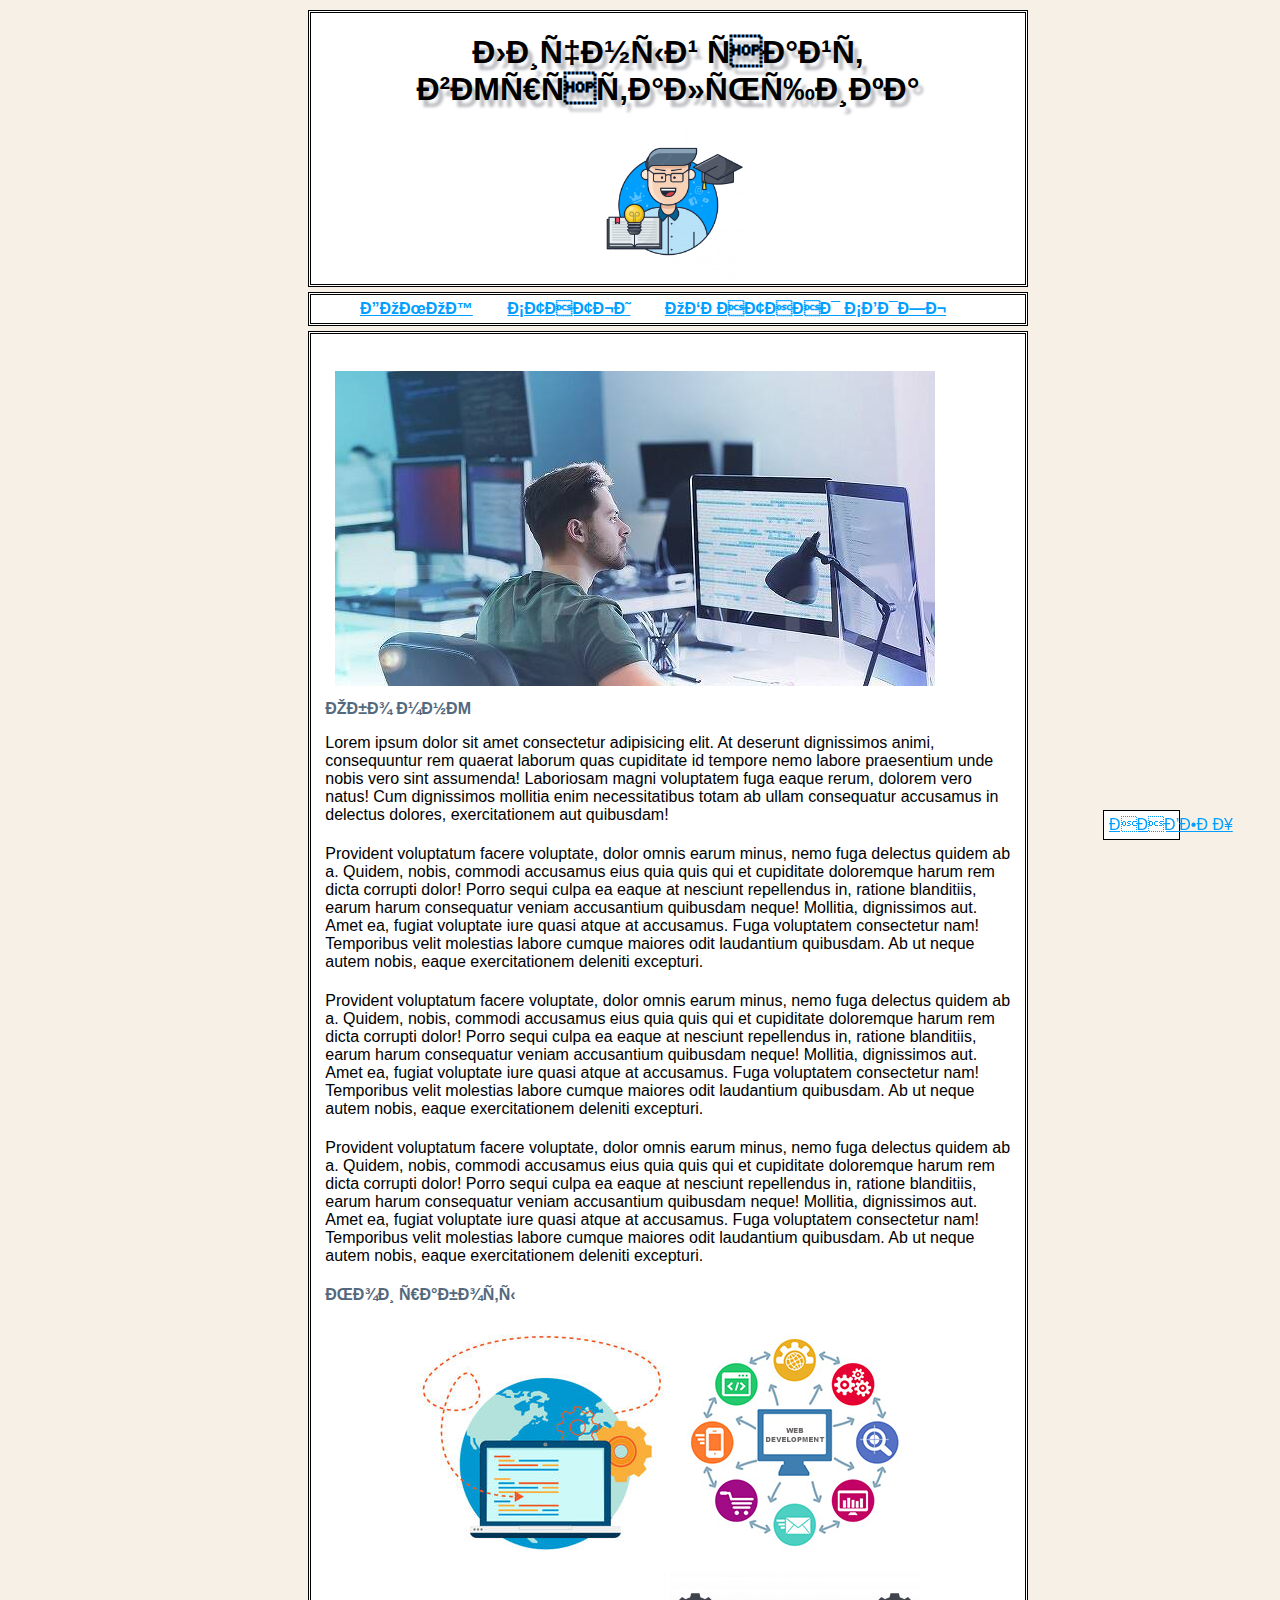
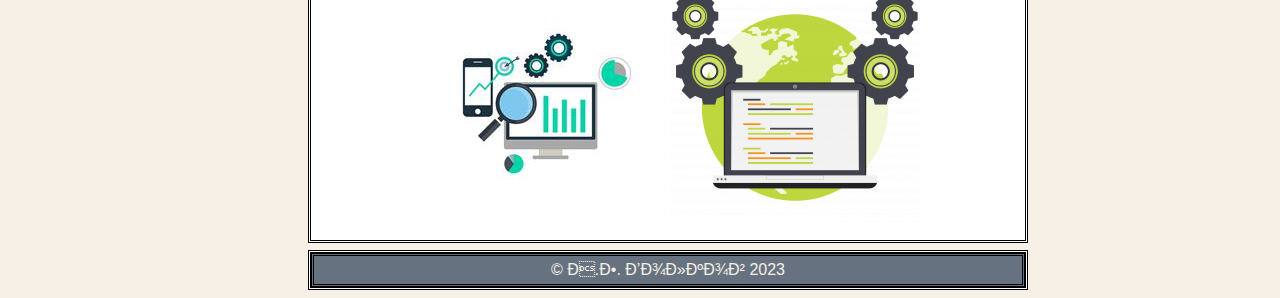
<file: index.html>
<!DOCTYPE html>
<html>

<head>
    <title>Личный сайт верстальщика - Волков А.Е.</title>
    <meta name="description"
        content="На этом сайте я размещаю свою работы в области вёрстки, чтобы с ними можно было ознакомиться через интернет">
    <meta charset=UTF-8" />
    <link href="img/favicon.png" rel="shortcut icon" type="image/png">
    <link href="css/style.css" rel="stylesheet">
</head>

<body class="bodypad">
    <section class="header">
        <div class="hdiv">
            <div>
                <h1>Личный сайт верстальщика</h1>
            </div>
            <div><a href="/img/avatar.avif"><img src="img/avatar.avif" width="150px"></a></div>
        </div>
    </section>
    <section class="nav">
        <div class="hdiv">
            <ul class="nav">
                <li><a href="index.html">ДОМОЙ</a></li>
                <li><a href="articles.html">СТАТЬИ</a></li>
                <li><a href="contacts.html">ОБРАТНАЯ СВЯЗЬ</a></li>

            </ul>
        </div>

    </section>
    <section class="main hdiv">

        <div class="ttt">
            <div class="t1">

                <div class="left"><img src="img/photo.jpg"></div>
                                    <h2>Обо мне</h2>
                    <p>Lorem ipsum dolor sit amet consectetur adipisicing elit. At deserunt dignissimos animi,
                        consequuntur
                        rem quaerat laborum quas cupiditate id tempore nemo labore praesentium unde nobis vero sint
                        assumenda!
                        Laboriosam magni voluptatem fuga eaque rerum, dolorem vero natus! Cum dignissimos mollitia enim
                        necessitatibus totam ab ullam consequatur accusamus in delectus dolores, exercitationem aut
                        quibusdam!</p>
                

            </div>
            <p>Provident voluptatum facere voluptate, dolor omnis earum minus, nemo fuga delectus quidem ab a.
                Quidem, nobis, commodi accusamus eius quia quis qui et cupiditate doloremque harum rem dicta
                corrupti dolor!
                Porro sequi culpa ea eaque at nesciunt repellendus in, ratione blanditiis, earum harum
                consequatur
                veniam accusantium quibusdam neque! Mollitia, dignissimos aut. Amet ea, fugiat voluptate iure
                quasi
                atque at accusamus. Fuga voluptatem consectetur nam! Temporibus velit molestias labore cumque
                maiores odit laudantium quibusdam. Ab ut neque autem nobis, eaque exercitationem deleniti
                excepturi. </p>
            <p>Provident voluptatum facere voluptate, dolor omnis earum minus, nemo fuga delectus quidem ab a.
                Quidem, nobis, commodi accusamus eius quia quis qui et cupiditate doloremque harum rem dicta
                corrupti dolor!
                Porro sequi culpa ea eaque at nesciunt repellendus in, ratione blanditiis, earum harum
                consequatur
                veniam accusantium quibusdam neque! Mollitia, dignissimos aut. Amet ea, fugiat voluptate iure
                quasi
                atque at accusamus. Fuga voluptatem consectetur nam! Temporibus velit molestias labore cumque
                maiores odit laudantium quibusdam. Ab ut neque autem nobis, eaque exercitationem deleniti
                excepturi. </p>
            <p>Provident voluptatum facere voluptate, dolor omnis earum minus, nemo fuga delectus quidem ab a.
                Quidem, nobis, commodi accusamus eius quia quis qui et cupiditate doloremque harum rem dicta
                corrupti dolor!
                Porro sequi culpa ea eaque at nesciunt repellendus in, ratione blanditiis, earum harum
                consequatur
                veniam accusantium quibusdam neque! Mollitia, dignissimos aut. Amet ea, fugiat voluptate iure
                quasi
                atque at accusamus. Fuga voluptatem consectetur nam! Temporibus velit molestias labore cumque
                maiores odit laudantium quibusdam. Ab ut neque autem nobis, eaque exercitationem deleniti
                excepturi. </p>
            <div class="t2" id="portf">
                <h2>Мои работы</h2>
                <div class="imgs">
                    <a href="articl1.html"> <img src="img/1.jpg" alt="Работы"></a>
                    <a href="articl2.html"> <img src="img/2.jpg" alt="Работы"></a>
                    <a href="articl3.html"> <img src="img/3.jpg" alt="Работы"></a>
                    <a href="articl4.html"> <img src="img/4.png" alt="Работы"></a>
                </div>
            </div>
        </div>


    </section>
    <section class="footer hdiv">
        <div class="f1">&copy; А.Е. Волков 2023</div>

    </section>
    <div class="top"><a href="#top">НАВЕРХ</a></div>
</body>

</html>
</file>
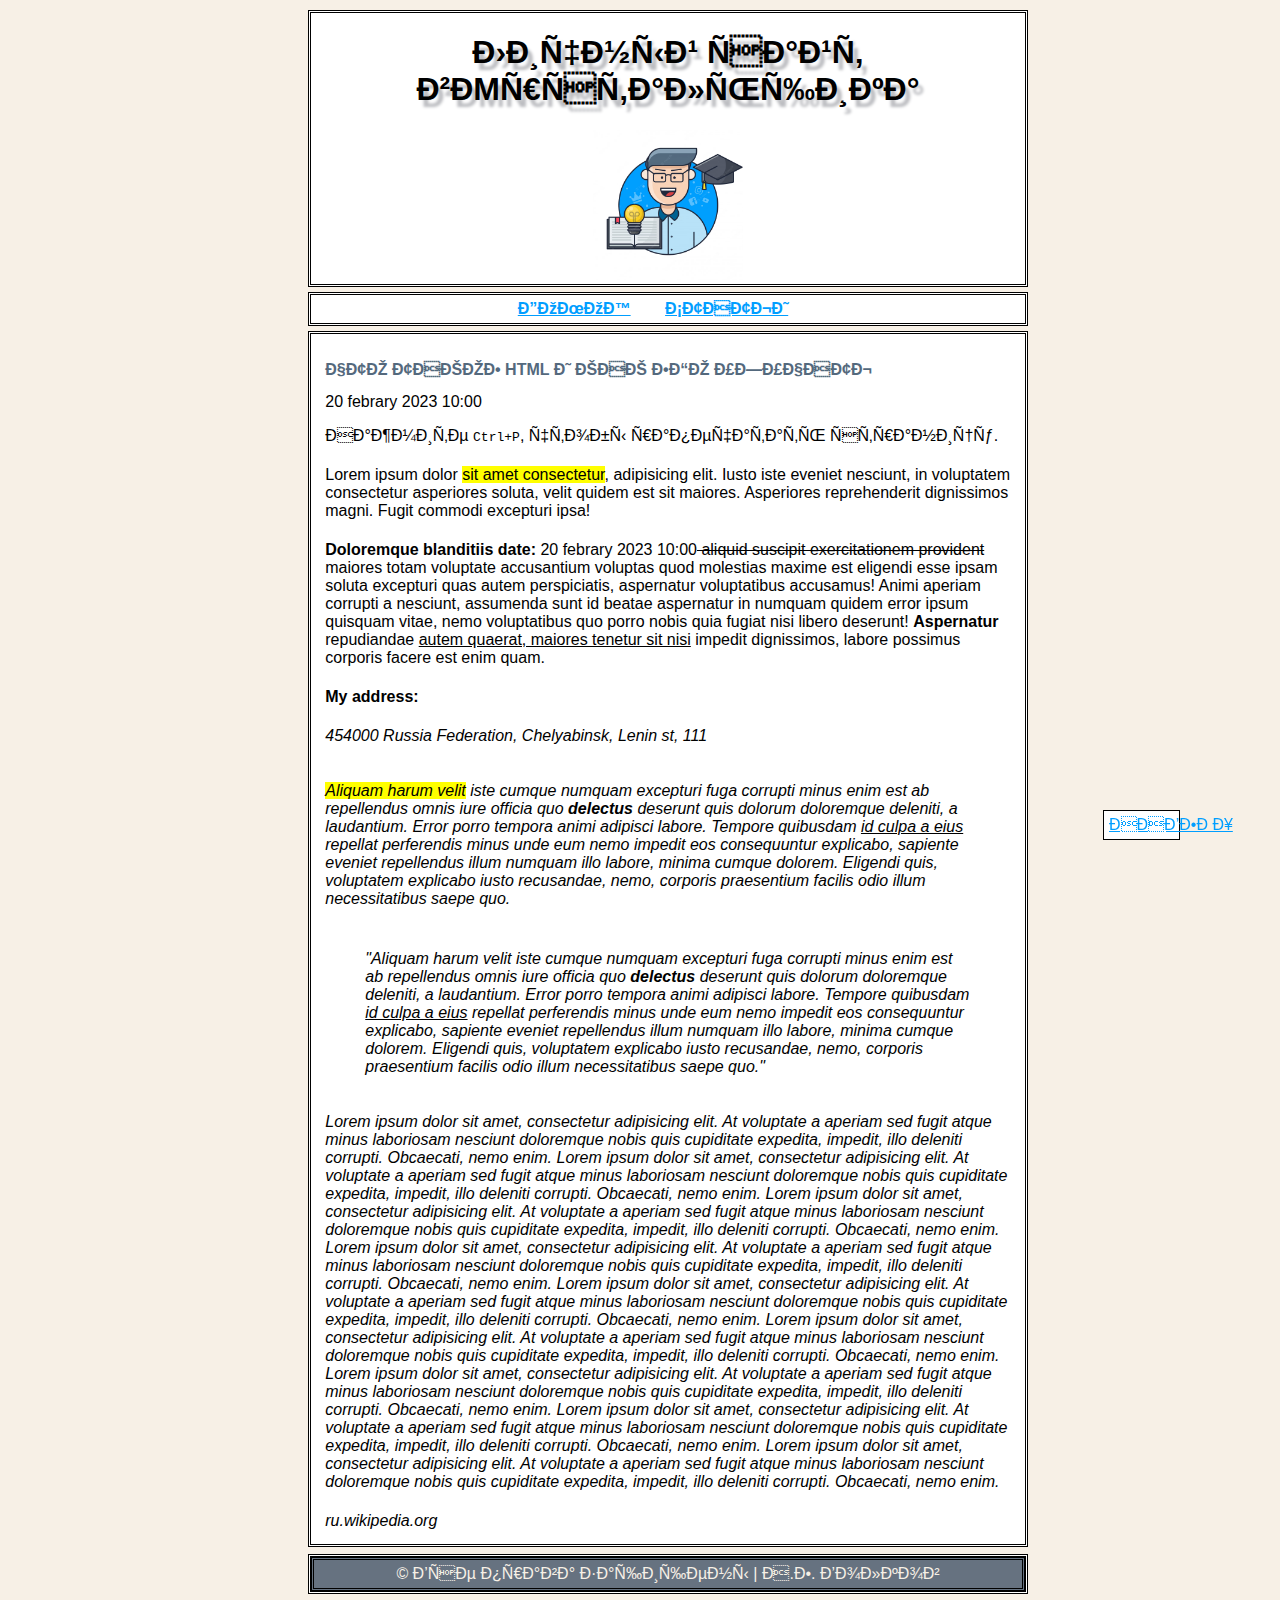
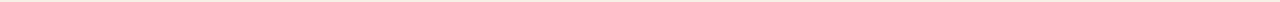
<file: articl1.html>
<!DOCTYPE html>
<html>

<head>
    <title>Личный сайт верстальщика - Волков А.Е.</title>
    <meta name="description"
        content="На этом сайте я размещаю свою работы в области вёрстки, чтобы с ними можно было ознакомиться через интернет">
    <meta charset=UTF-8" />
    <link href="img/favicon.png" rel="shortcut icon" type="image/png">
    <link href="css/style.css" rel="stylesheet">
</head>

<body>
    <section class="header">
        <div class="hdiv">
            <div>
                <h1>Личный сайт верстальщика</h1>
            </div>
            <div><img src="img/avatar.avif" width="150px"></div>
        </div>
    </section>
    <section class="nav">
        <div class="hdiv">
            <ul class="nav">
                <li><a href="index.html">ДОМОЙ</a></li>
                <li><a href="articles.html">СТАТЬИ</a></li>

            </ul>
        </div>
 
    </section>
    <section class="main hdiv">

        <div class="ttt">
            <div class="t2">
                <h2>ЧТО ТАКОЕ HTML И КАК ЕГО УЗУЧАТЬ</h2>
                <time datetime="2023-03-20T10:00">20 febrary 2023 10:00</time>
                <p>Нажмите <kbd><kbd class="key">Ctrl</kbd>+<kbd class="key">P</kbd></kbd>, чтобы рапечатать страницу.</p>
                <p>Lorem ipsum dolor <mark>sit amet consectetur</mark>, adipisicing elit. Iusto iste eveniet nesciunt, in voluptatem consectetur asperiores soluta, velit quidem est sit maiores. Asperiores reprehenderit dignissimos magni. Fugit commodi excepturi ipsa!</p>
                <p><b>Doloremque blanditiis date:</b> <time datetime="2023-03-20T10:00">20 febrary 2023 10:00</time><del> aliquid suscipit exercitationem provident</del> maiores totam voluptate accusantium voluptas quod molestias maxime est eligendi esse ipsam soluta excepturi quas autem perspiciatis, aspernatur voluptatibus accusamus! Animi aperiam corrupti a nesciunt, assumenda sunt id beatae aspernatur in numquam quidem error ipsum quisquam vitae, nemo voluptatibus quo porro nobis quia fugiat nisi libero deserunt! <b>Aspernatur</b> repudiandae <u>autem quaerat, maiores tenetur sit nisi</u> impedit dignissimos, labore possimus corporis facere est enim quam.</p>
                <p><b>My address:</b><address>454000 Russia Federation, Chelyabinsk, Lenin st, 111<address> </p>
                <p> <mark>Aliquam harum velit</mark> iste cumque numquam excepturi fuga corrupti minus enim est ab repellendus omnis iure officia quo <b>delectus</b> deserunt quis dolorum doloremque deleniti, a laudantium. Error porro tempora animi adipisci labore. Tempore quibusdam <u>id culpa a eius</u> repellat perferendis minus unde eum nemo impedit eos consequuntur explicabo, sapiente eveniet repellendus illum numquam illo labore, minima cumque dolorem. Eligendi quis, voluptatem explicabo iusto recusandae, nemo, corporis praesentium facilis odio illum necessitatibus saepe quo.</p>
                <p> <blockquote>"Aliquam harum velit iste cumque numquam excepturi fuga corrupti minus enim est ab repellendus omnis iure officia quo <b>delectus</b> deserunt quis dolorum doloremque deleniti, a laudantium. Error porro tempora animi adipisci labore. Tempore quibusdam <u>id culpa a eius</u> repellat perferendis minus unde eum nemo impedit eos consequuntur explicabo, sapiente eveniet repellendus illum numquam illo labore, minima cumque dolorem. Eligendi quis, voluptatem explicabo iusto recusandae, nemo, corporis praesentium facilis odio illum necessitatibus saepe quo."</blockquote></p>
                <p>Lorem ipsum dolor sit amet, consectetur adipisicing elit. At voluptate a aperiam sed fugit atque minus laboriosam nesciunt doloremque nobis quis cupiditate expedita, impedit, illo deleniti corrupti. Obcaecati, nemo enim. Lorem ipsum dolor sit amet, consectetur adipisicing elit. At voluptate a aperiam sed fugit atque minus laboriosam nesciunt doloremque nobis quis cupiditate expedita, impedit, illo deleniti corrupti. Obcaecati, nemo enim. Lorem ipsum dolor sit amet, consectetur adipisicing elit. At voluptate a aperiam sed fugit atque minus laboriosam nesciunt doloremque nobis quis cupiditate expedita, impedit, illo deleniti corrupti. Obcaecati, nemo enim. Lorem ipsum dolor sit amet, consectetur adipisicing elit. At voluptate a aperiam sed fugit atque minus laboriosam nesciunt doloremque nobis quis cupiditate expedita, impedit, illo deleniti corrupti. Obcaecati, nemo enim. Lorem ipsum dolor sit amet, consectetur adipisicing elit. At voluptate a aperiam sed fugit atque minus laboriosam nesciunt doloremque nobis quis cupiditate expedita, impedit, illo deleniti corrupti. Obcaecati, nemo enim. Lorem ipsum dolor sit amet, consectetur adipisicing elit. At voluptate a aperiam sed fugit atque minus laboriosam nesciunt doloremque nobis quis cupiditate expedita, impedit, illo deleniti corrupti. Obcaecati, nemo enim. Lorem ipsum dolor sit amet, consectetur adipisicing elit. At voluptate a aperiam sed fugit atque minus laboriosam nesciunt doloremque nobis quis cupiditate expedita, impedit, illo deleniti corrupti. Obcaecati, nemo enim. Lorem ipsum dolor sit amet, consectetur adipisicing elit. At voluptate a aperiam sed fugit atque minus laboriosam nesciunt doloremque nobis quis cupiditate expedita, impedit, illo deleniti corrupti. Obcaecati, nemo enim. Lorem ipsum dolor sit amet, consectetur adipisicing elit. At voluptate a aperiam sed fugit atque minus laboriosam nesciunt doloremque nobis quis cupiditate expedita, impedit, illo deleniti corrupti. Obcaecati, nemo enim. </p>
                <cite>ru.wikipedia.org</cite>
                
            </div>
        </div>
    </section> 
    <section class="footer hdiv">
        <div class="f1">&copy; Все права защищены | А.Е. Волков</div>

    </section>
    <div class="top"><a href="#top">НАВЕРХ</a></div>
</body>

</html>
</file>
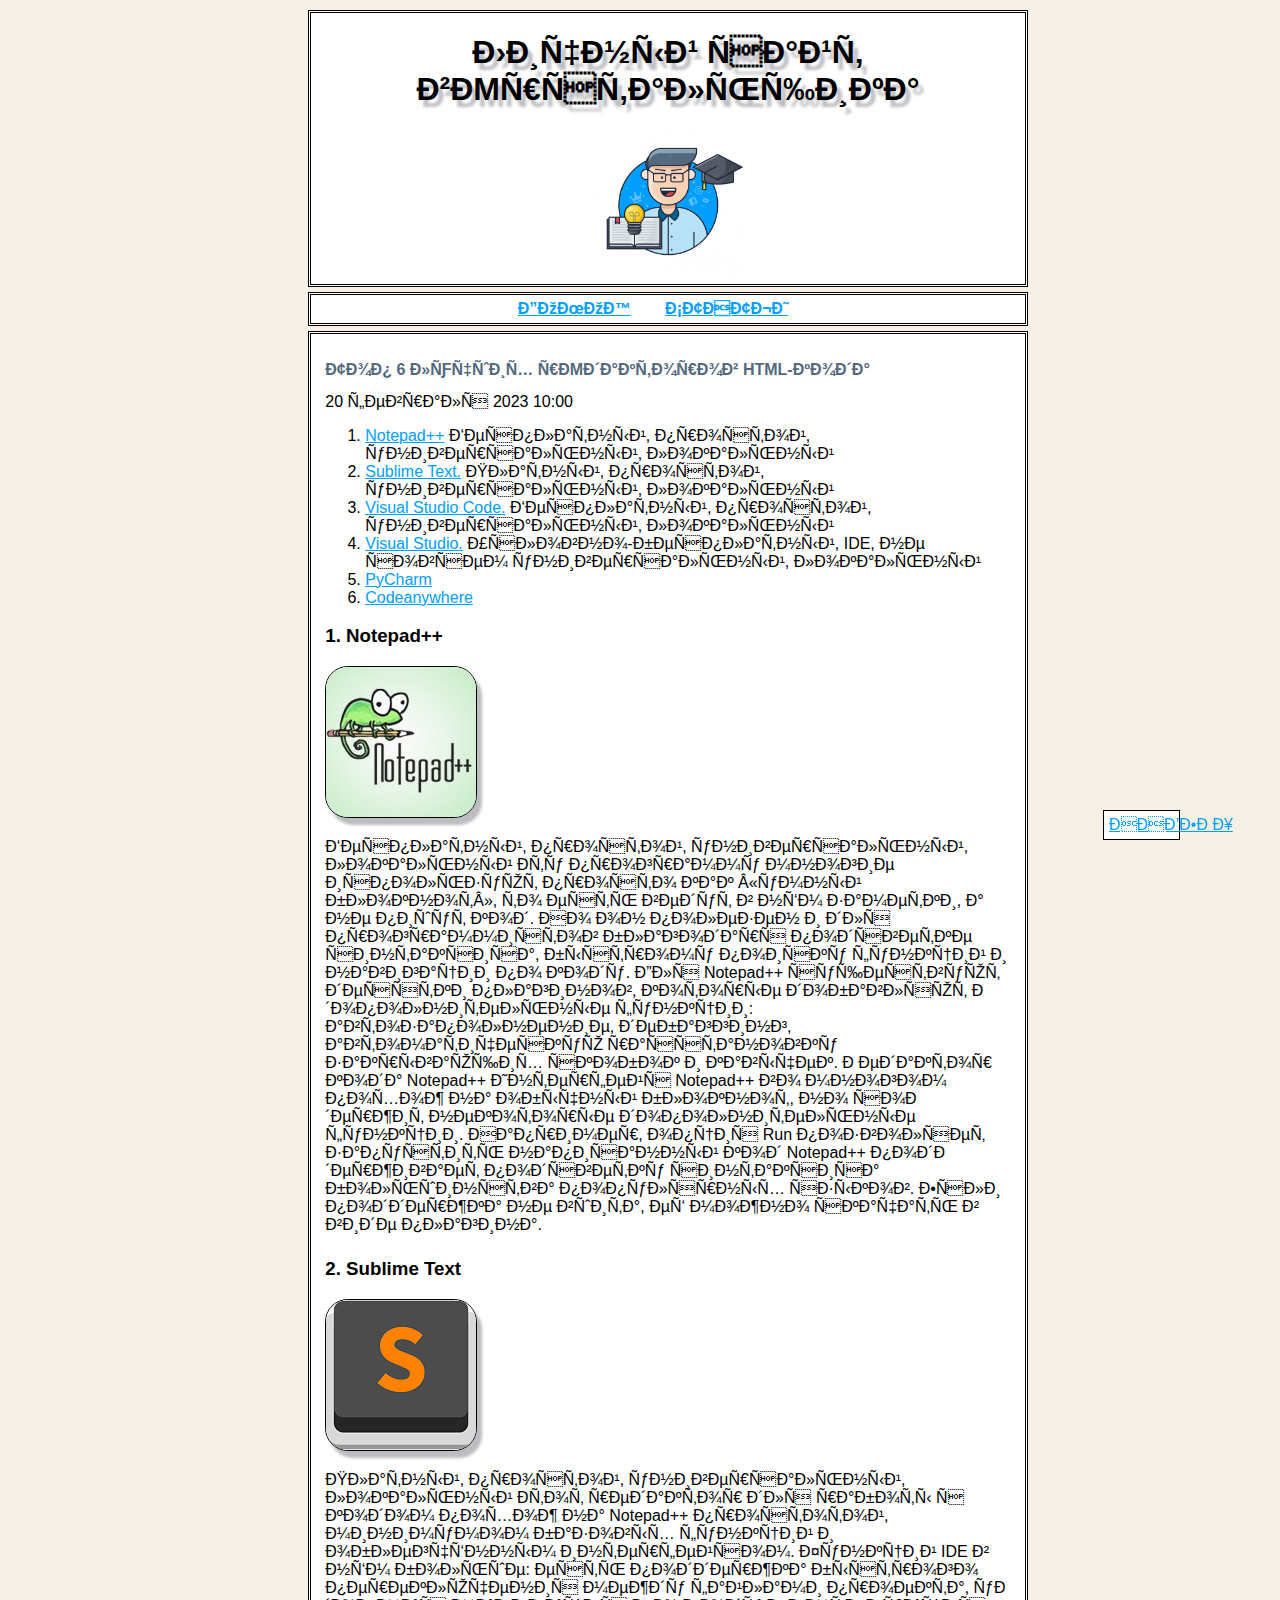
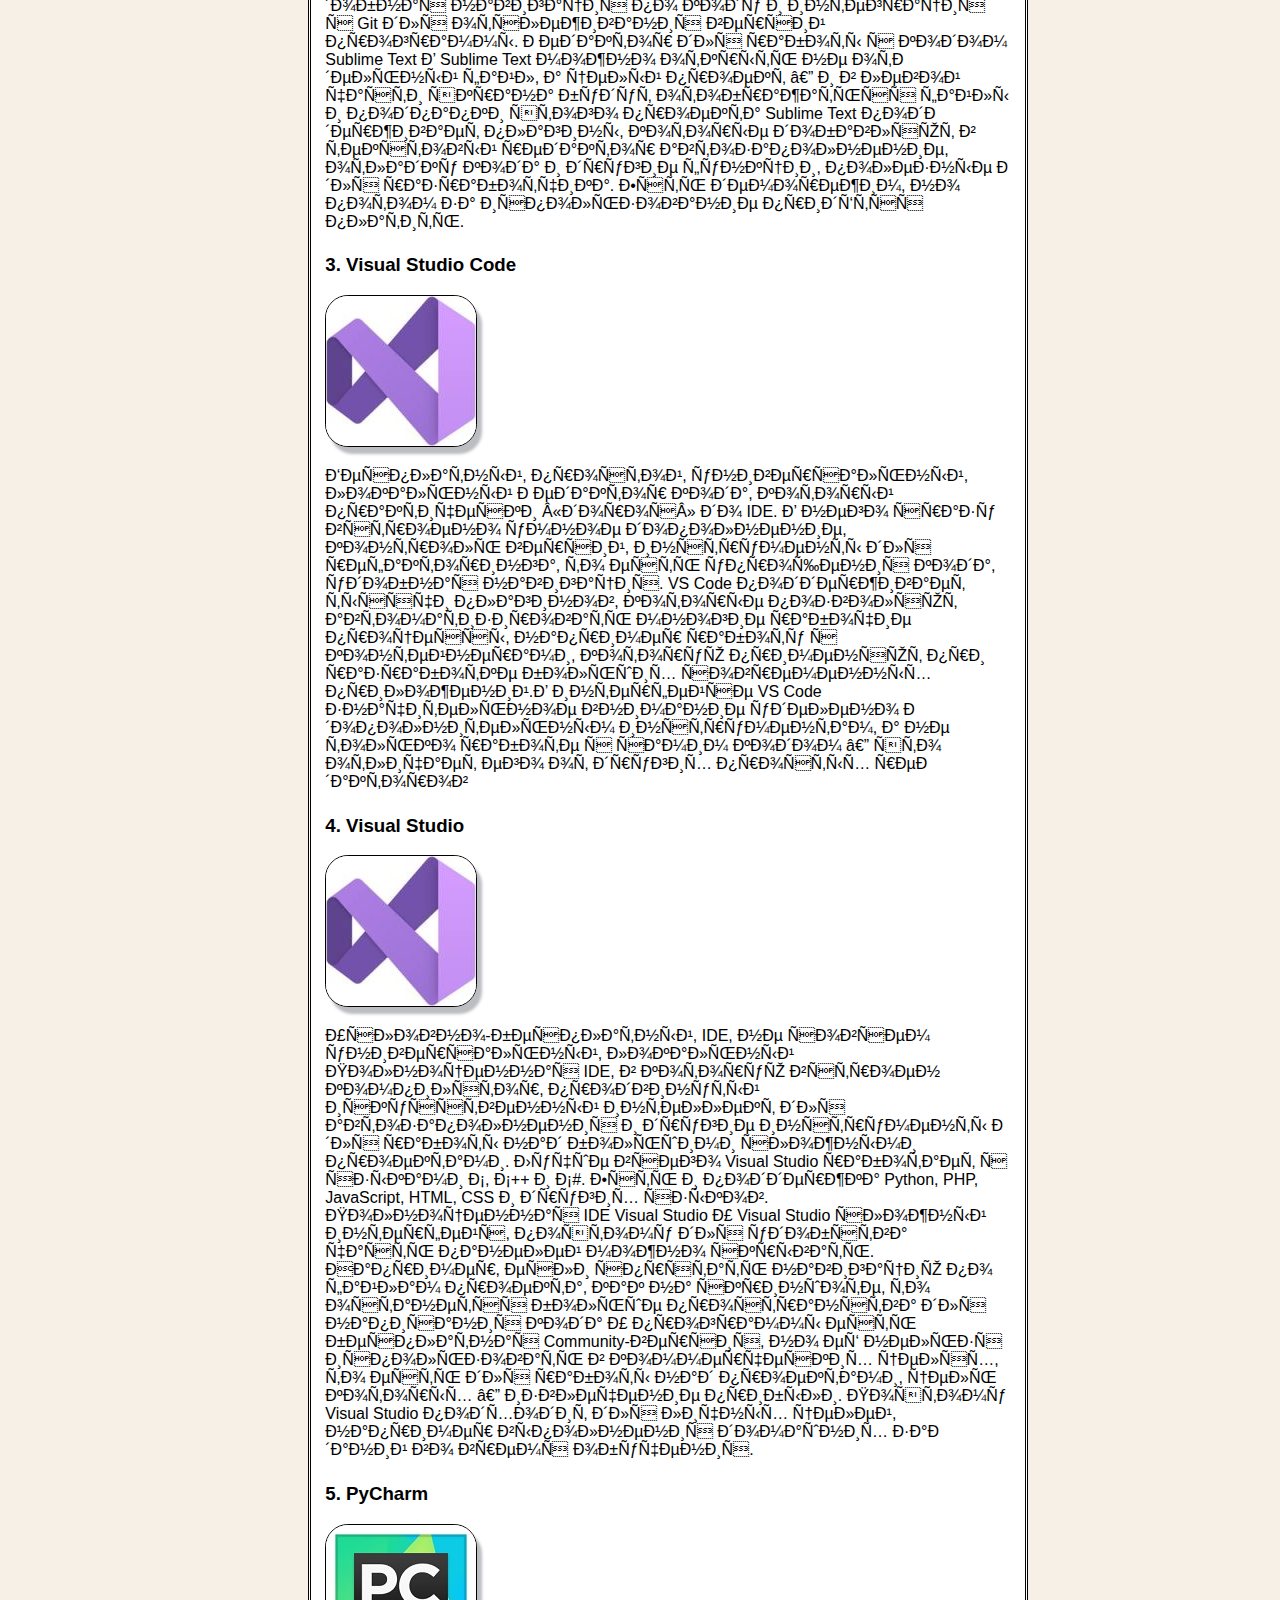
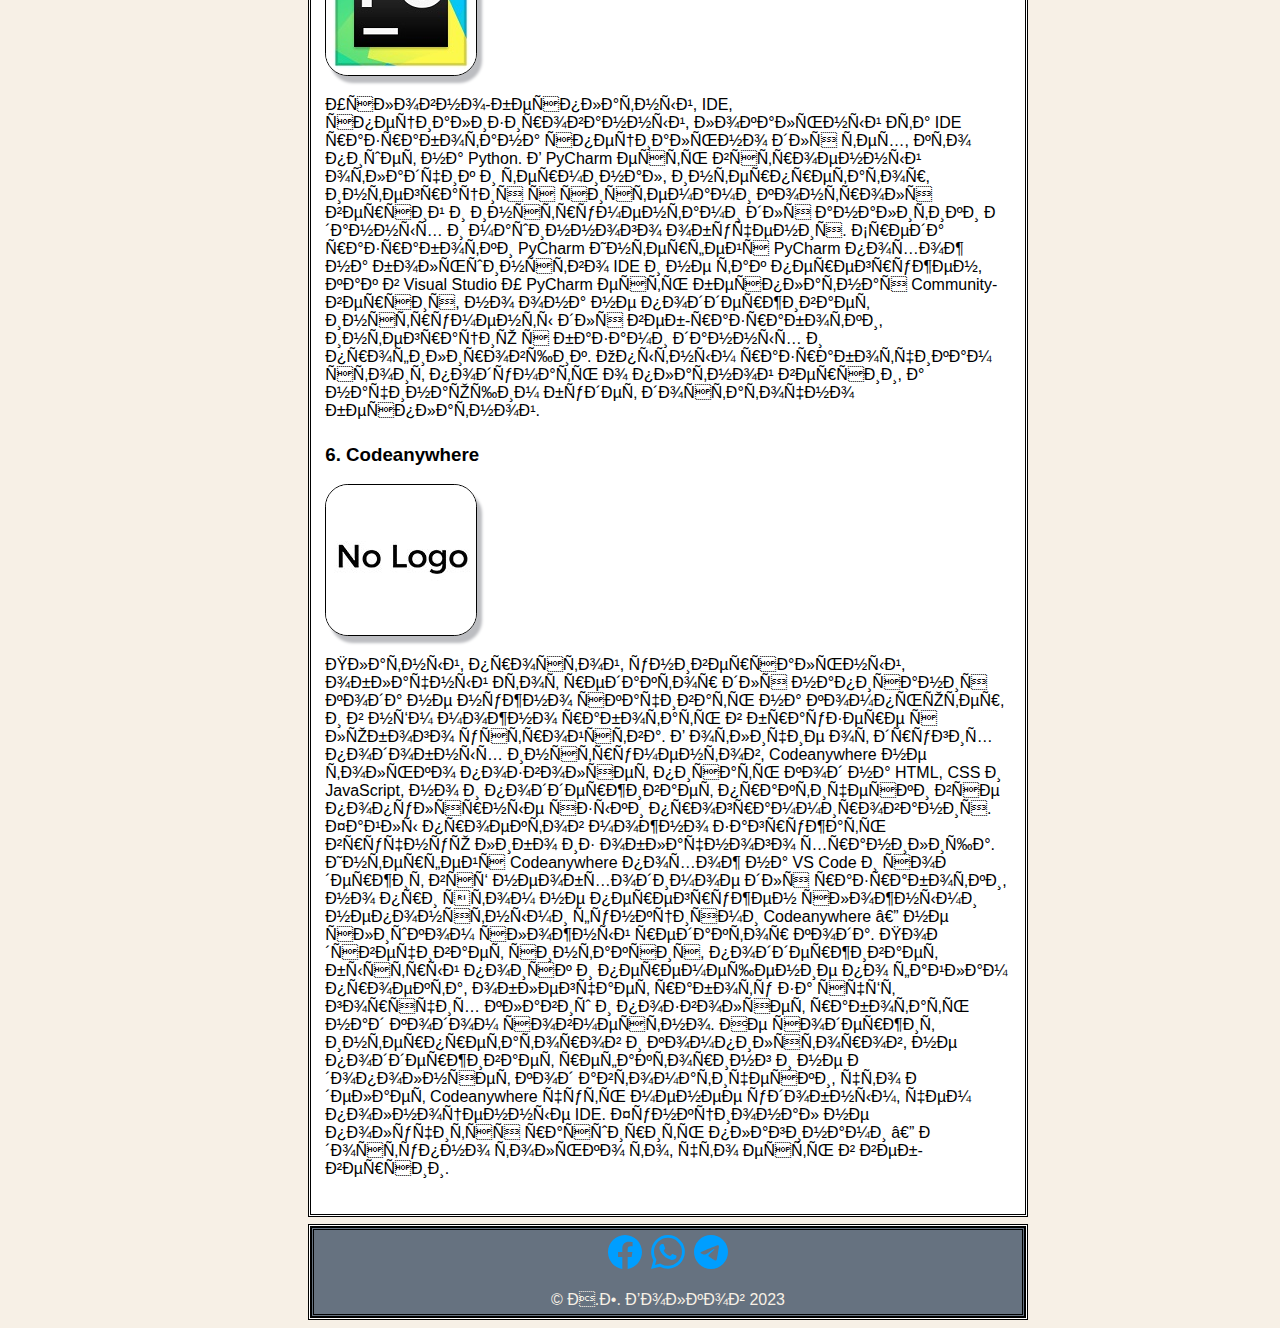
<file: articl2.html>
<!DOCTYPE html>
<html>

<head>
    <title>Личный сайт верстальщика - Волков А.Е.</title>
    <meta name="description"
        content="На этом сайте я размещаю свою работы в области вёрстки, чтобы с ними можно было ознакомиться через интернет">
    <meta charset=UTF-8" />
    <link href="img/favicon.png" rel="shortcut icon" type="image/png">
    <link href="css/style.css" rel="stylesheet">
</head>

<body>
    <section class="header">
        <div class="hdiv">
            <div>
                <h1>Личный сайт верстальщика</h1>
            </div>
            <div><img src="img/avatar.avif" width="150px"></div>
        </div>
    </section>
    <section class="nav">
        <div class="hdiv">
            <ul class="nav">
                <li><a href="index.html">ДОМОЙ</a></li>
                <li><a href="articles.html">СТАТЬИ</a></li>

            </ul>
        </div>

    </section>
    <section class="main hdiv">

        <div class="ttt">
            <div class="t2">
                <h2>Топ 6 лучших редакторов html-кода</h2>
                <time datetime="2023-03-20T10:00">20 февраля 2023 10:00</time>
                <ol>
                <li><a href="articl2.html#a1">Notepad++</a> Бесплатный, простой, универсальный, локальный </li>
                <li><a href="articl2.html#a2">Sublime Text.</a> Платный, простой, универсальный, локальный</li>
                <li><a href="articl2.html#a3">Visual Studio Code.</a> Бесплатный, простой, универсальный, локальный</li>
                <li><a href="articl2.html#a4">Visual Studio.</a> Условно-бесплатный, IDE, не совсем универсальный, локальный </li>
                <li><a href="articl2.html#a5">PyCharm</a></li>
                <li><a href="articl2.html#a6">Codeanywhere</a></li>
</ol>

<h3 id="a1">1. Notepad++</h3>
<img class="img11" src="img/e1.jpg" alt="Логотип Notepad++">
<p>Бесплатный, простой, универсальный, локальный
Эту программу многие используют просто как «умный блокнот», то есть ведут в нём заметки, а не пишут код. Но он полезен и для программистов благодаря подсветке синтаксиса, быстрому поиску функций и навигации по коду. Для Notepad++ существуют десятки плагинов, которые добавляют дополнительные функции: автозаполнение, дебаггинг, автоматическую расстановку закрывающих скобок и кавычек.
Редактор кода Notepad++
Интерфейс Notepad++ во многом похож на обычный блокнот, но содержит некоторые дополнительные функции. Например, опция Run позволяет запустить написанный код
Notepad++ поддерживает подсветку синтаксиса большинства популярных языков. Если поддержка не вшита, её можно скачать в виде плагина.</p>


<h3 id="a2">2. Sublime Text</h3>
<img class="img11" src="img/e2.jpg" alt="Логотип Sublime Text">
<p>Платный, простой, универсальный, локальный
Этот редактор для работы с кодом похож на Notepad++ простотой, минимумом базовых функций и облегчённым интерфейсом. Функций IDE в нём больше: есть поддержка быстрого переключения между файлами проекта, удобная навигация по коду и интеграция с Git для отслеживания версий программы.
Редактор для работы с кодом Sublime Text
В Sublime Text можно открыть не отдельный файл, а целый проект — и в левой части экрана будут отображаться файлы и подпапки этого проекта
Sublime Text поддерживает плагины, которые добавляют в текстовый редактор автозаполнение, отладку кода и другие функции, полезные для разработчика. Есть деморежим, но потом за использование придётся платить.</p>


<h3 id="a3">3. Visual Studio Code</h3>
<img class="img11" src="img/e3.jpg" alt="Логотип Visual Studio Code">
<p>Бесплатный, простой, универсальный, локальный
Редактор кода, который практически «дорос» до IDE. В него сразу встроено умное дополнение, контроль версий, инструменты для рефакторинга, то есть упрощения кода, удобная навигация. VS Code поддерживает тысячи плагинов, которые позволяют автоматизировать многие рабочие процессы, например работу с контейнерами, которую применяют при разработке больших современных приложений.В интерфейсе VS Code значительное внимание уделено дополнительным инструментам, а не только работе с самим кодом — это отличает его от других простых редакторов</p>


<h3 id="a4">4. Visual Studio</h3>
<img class="img11" src="img/e3.jpg" alt="Логотип Visual Studio">
<p>Условно-бесплатный, IDE, не совсем универсальный, локальный
Полноценная IDE, в которую встроен компилятор, продвинутый искусственный интеллект для автозаполнения и другие инструменты для работы над большими сложными проектами. Лучше всего Visual Studio работает с языками С, С++ и С#. Есть и поддержка Python, PHP, JavaScript, HTML, CSS и других языков.
Полноценная IDE Visual Studio
У Visual Studio сложный интерфейс, поэтому для удобства часть панелей можно скрывать. Например, если спрятать навигацию по файлам проекта, как на скриншоте, то останется больше пространства для написания кода
У программы есть бесплатная Community-версия, но её нельзя использовать в коммерческих целях, то есть для работы над проектами, цель которых — извлечение прибыли. Поэтому Visual Studio подходит для личных целей, например выполнения домашних заданий во время обучения.</p>


<h3 id="a5">5. PyCharm</h3>
<img class="img11" src="img/e5.jpg" alt="Логотип PyCharm">
<p>Условно-бесплатный, IDE, специализированный, локальный
Эта IDE разработана специально для тех, кто пишет на Python. В PyCharm есть встроенный отладчик и терминал, интерпретатор, интеграция с системами контроля версий и инструментами для аналитики данных и машинного обучения.
Среда разработки PyCharm
Интерфейс PyCharm похож на большинство IDE и не так перегружен, как в Visual Studio
У PyCharm есть бесплатная Community-версия, но она не поддерживает инструменты для веб-разработки, интеграцию с базами данных и профилировщик. Опытным разработчикам стоит подумать о платной версии, а начинающим будет достаточно бесплатной.</p>


<h3 id="a6">6. Codeanywhere</h3>
<img class="img11" src="img/e6.jpg" alt="Логотип Codeanywhere">
<p>Платный, простой, универсальный, облачный
Этот редактор для написания кода не нужно скачивать на компьютер, и в нём можно работать в браузере с любого устройства. В отличие от других подобных инструментов, Codeanywhere не только позволяет писать код на HTML, CSS и JavaScript, но и поддерживает практически все популярные языки программирования. Файлы проектов можно загружать вручную либо из облачного хранилища. Интерфейс Codeanywhere похож на VS Code и содержит всё необходимое для разработки, но при этом не перегружен сложными непонятными функциями
Codeanywhere — не слишком сложный редактор кода. Подсвечивает синтаксис, поддерживает быстрый поиск и перемещение по файлам проекта, облегчает работу за счёт горячих клавиш и позволяет работать над кодом совместно. Не содержит интерпретаторов и компиляторов, не поддерживает рефакторинг и не дополняет код автоматически, что делает Codeanywhere чуть менее удобным, чем полноценные IDE. Функционал не получится расширить плагинами — доступно только то, что есть в веб-версии.</p>

            </div>
        </div>
    </section>
    <section class="footer hdiv">
        <div class="f1"> 
            <a href="https://facebook.com"  target="_blank"><svg xmlns="http://www.w3.org/2000/svg" width="34" height="34" fill="currentColor" class="bi bi-facebook" viewBox="0 0 16 16">
            <path d="M16 8.049c0-4.446-3.582-8.05-8-8.05C3.58 0-.002 3.603-.002 8.05c0 4.017 2.926 7.347 6.75 7.951v-5.625h-2.03V8.05H6.75V6.275c0-2.017 1.195-3.131 3.022-3.131.876 0 1.791.157 1.791.157v1.98h-1.009c-.993 0-1.303.621-1.303 1.258v1.51h2.218l-.354 2.326H9.25V16c3.824-.604 6.75-3.934 6.75-7.951z"/>
          </svg></a>&nbsp;
          <a href="https://facebook.com"    target="_blank"><svg xmlns="http://www.w3.org/2000/svg" width="34" height="34" fill="currentColor" class="bi bi-whatsapp" viewBox="0 0 16 16">
            <path d="M13.601 2.326A7.854 7.854 0 0 0 7.994 0C3.627 0 .068 3.558.064 7.926c0 1.399.366 2.76 1.057 3.965L0 16l4.204-1.102a7.933 7.933 0 0 0 3.79.965h.004c4.368 0 7.926-3.558 7.93-7.93A7.898 7.898 0 0 0 13.6 2.326zM7.994 14.521a6.573 6.573 0 0 1-3.356-.92l-.24-.144-2.494.654.666-2.433-.156-.251a6.56 6.56 0 0 1-1.007-3.505c0-3.626 2.957-6.584 6.591-6.584a6.56 6.56 0 0 1 4.66 1.931 6.557 6.557 0 0 1 1.928 4.66c-.004 3.639-2.961 6.592-6.592 6.592zm3.615-4.934c-.197-.099-1.17-.578-1.353-.646-.182-.065-.315-.099-.445.099-.133.197-.513.646-.627.775-.114.133-.232.148-.43.05-.197-.1-.836-.308-1.592-.985-.59-.525-.985-1.175-1.103-1.372-.114-.198-.011-.304.088-.403.087-.088.197-.232.296-.346.1-.114.133-.198.198-.33.065-.134.034-.248-.015-.347-.05-.099-.445-1.076-.612-1.47-.16-.389-.323-.335-.445-.34-.114-.007-.247-.007-.38-.007a.729.729 0 0 0-.529.247c-.182.198-.691.677-.691 1.654 0 .977.71 1.916.81 2.049.098.133 1.394 2.132 3.383 2.992.47.205.84.326 1.129.418.475.152.904.129 1.246.08.38-.058 1.171-.48 1.338-.943.164-.464.164-.86.114-.943-.049-.084-.182-.133-.38-.232z"/></a>&nbsp;
            <a href="https://facebook.com"   target="_blank"><svg xmlns="http://www.w3.org/2000/svg" width="34" height="34" fill="currentColor" class="bi bi-telegram" viewBox="0 0 16 16">
                <path d="M16 8A8 8 0 1 1 0 8a8 8 0 0 1 16 0zM8.287 5.906c-.778.324-2.334.994-4.666 2.01-.378.15-.577.298-.595.442-.03.243.275.339.69.47l.175.055c.408.133.958.288 1.243.294.26.006.549-.1.868-.32 2.179-1.471 3.304-2.214 3.374-2.23.05-.012.12-.026.166.016.047.041.042.12.037.141-.03.129-1.227 1.241-1.846 1.817-.193.18-.33.307-.358.336a8.154 8.154 0 0 1-.188.186c-.38.366-.664.64.015 1.088.327.216.589.393.85.571.284.194.568.387.936.629.093.06.183.125.27.187.331.236.63.448.997.414.214-.02.435-.22.547-.82.265-1.417.786-4.486.906-5.751a1.426 1.426 0 0 0-.013-.315.337.337 0 0 0-.114-.217.526.526 0 0 0-.31-.093c-.3.005-.763.166-2.984 1.09z"/>
              </svg>
          </svg></a><br><br>&copy; А.Е. Волков 2023</div> 

    </section>
    <div class="top"><a href="#top">НАВЕРХ</a></div>
</body>

</html>
</file>
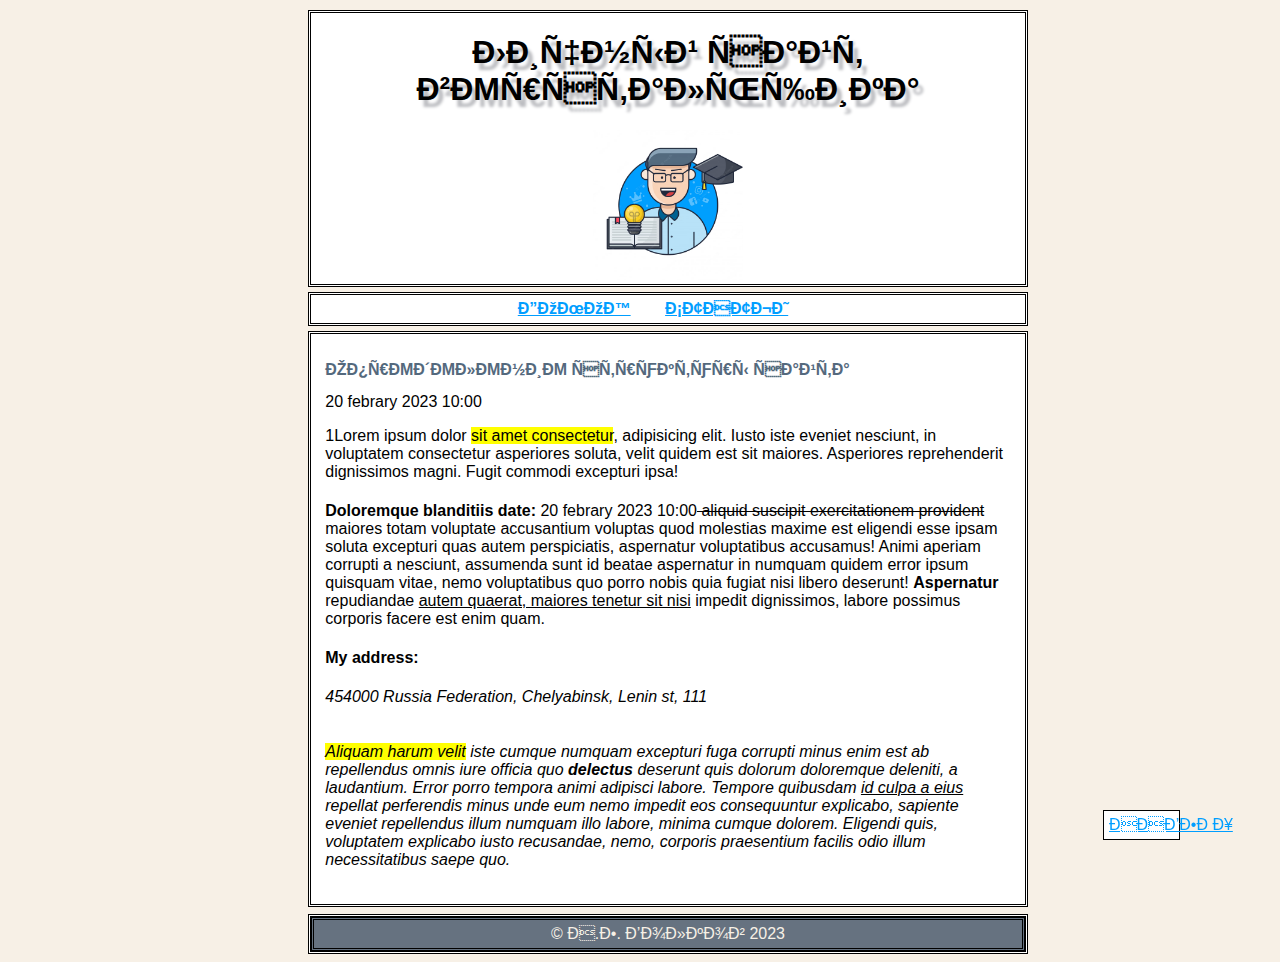
<file: articl3.html>
<!DOCTYPE html>
<html>

<head>
    <title>Личный сайт верстальщика - Волков А.Е.</title>
    <meta name="description"
        content="На этом сайте я размещаю свою работы в области вёрстки, чтобы с ними можно было ознакомиться через интернет">
    <meta charset=UTF-8" />
    <link href="img/favicon.png" rel="shortcut icon" type="image/png">
    <link href="css/style.css" rel="stylesheet">
</head>

<body>
    <section class="header">
        <div class="hdiv">
            <div>
                <h1>Личный сайт верстальщика</h1>
            </div>
            <div><img src="img/avatar.avif" width="150px"></div>
        </div>
    </section>
    <section class="nav">
        <div class="hdiv">
            <ul class="nav">
                <li><a href="index.html">ДОМОЙ</a></li>
                <li><a href="articles.html">СТАТЬИ</a></li>

            </ul>
        </div>

    </section>
    <section class="main hdiv">

        <div class="ttt">
            <div class="t2">
                <h2>Определение структуры сайта</h2>
                <time datetime="2023-03-20T10:00">20 febrary 2023 10:00</time>
                <p>1Lorem ipsum dolor <mark>sit amet consectetur</mark>, adipisicing elit. Iusto iste eveniet nesciunt, in voluptatem consectetur asperiores soluta, velit quidem est sit maiores. Asperiores reprehenderit dignissimos magni. Fugit commodi excepturi ipsa!</p>
                <p><b>Doloremque blanditiis date:</b> <time datetime="2023-03-20T10:00">20 febrary 2023 10:00</time><del> aliquid suscipit exercitationem provident</del> maiores totam voluptate accusantium voluptas quod molestias maxime est eligendi esse ipsam soluta excepturi quas autem perspiciatis, aspernatur voluptatibus accusamus! Animi aperiam corrupti a nesciunt, assumenda sunt id beatae aspernatur in numquam quidem error ipsum quisquam vitae, nemo voluptatibus quo porro nobis quia fugiat nisi libero deserunt! <b>Aspernatur</b> repudiandae <u>autem quaerat, maiores tenetur sit nisi</u> impedit dignissimos, labore possimus corporis facere est enim quam.</p>
                <p><b>My address:</b><address>454000 Russia Federation, Chelyabinsk, Lenin st, 111<address> </p>
                <p> <mark>Aliquam harum velit</mark> iste cumque numquam excepturi fuga corrupti minus enim est ab repellendus omnis iure officia quo <b>delectus</b> deserunt quis dolorum doloremque deleniti, a laudantium. Error porro tempora animi adipisci labore. Tempore quibusdam <u>id culpa a eius</u> repellat perferendis minus unde eum nemo impedit eos consequuntur explicabo, sapiente eveniet repellendus illum numquam illo labore, minima cumque dolorem. Eligendi quis, voluptatem explicabo iusto recusandae, nemo, corporis praesentium facilis odio illum necessitatibus saepe quo.</p>
            </div>
        </div>
    </section>
    <section class="footer hdiv">
        <div class="f1">&copy; А.Е. Волков 2023</div>

    </section>
    <div class="top"><a href="#top">НАВЕРХ</a></div>
</body>

</html>
</file>
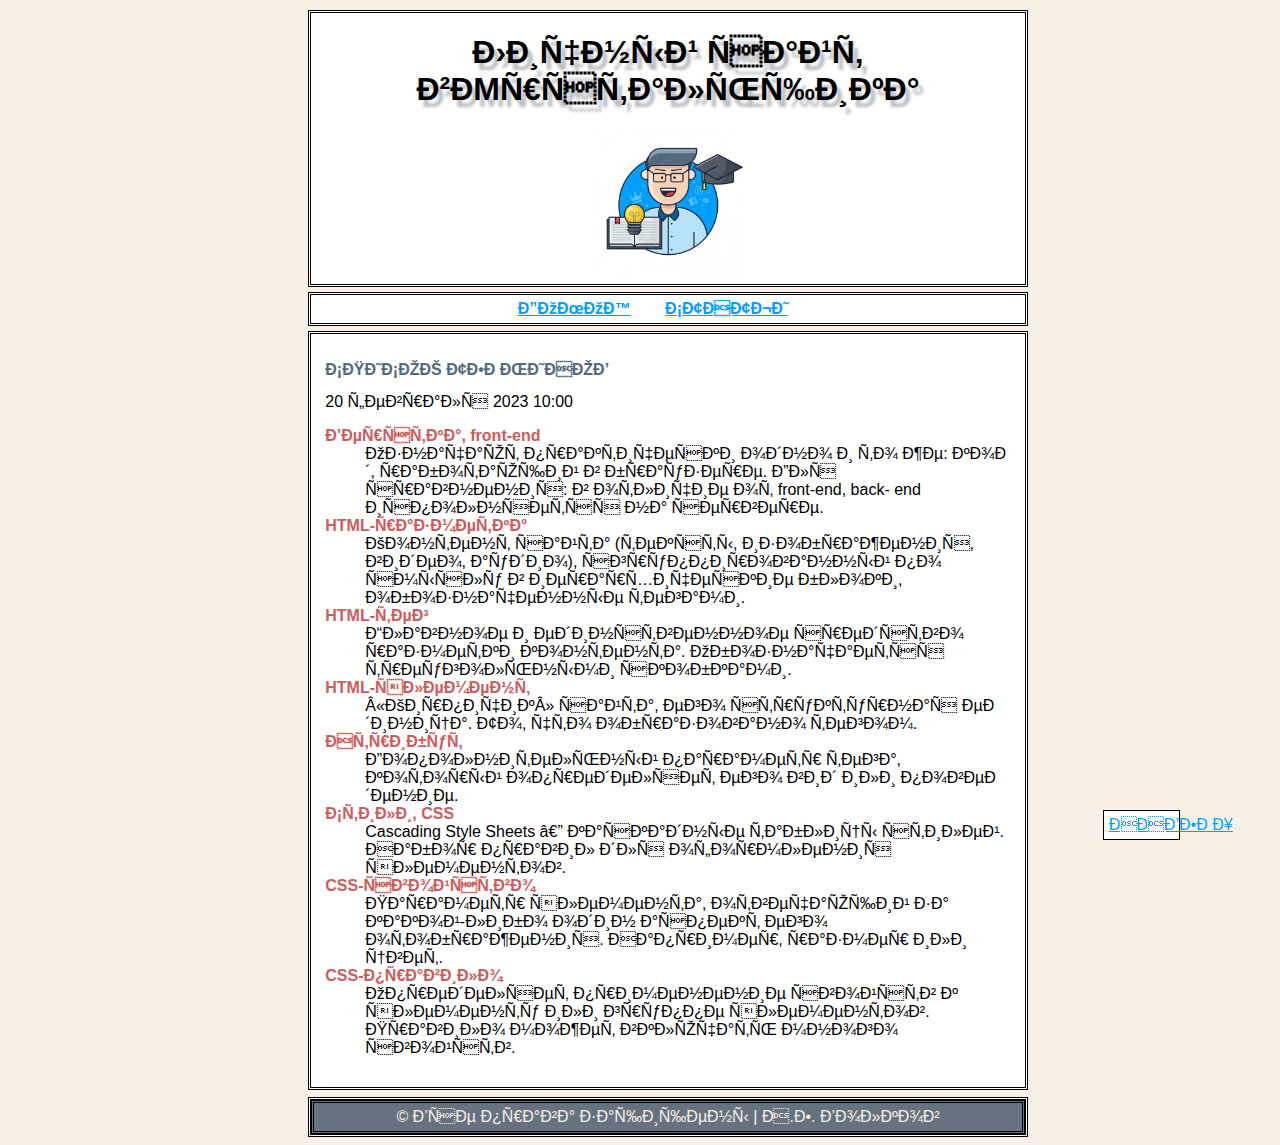
<file: articl4.html>
<!DOCTYPE html>
<html>

<head>
    <title>Личный сайт верстальщика - Волков А.Е.</title>
    <meta name="description"
        content="На этом сайте я размещаю свою работы в области вёрстки, чтобы с ними можно было ознакомиться через интернет">
    <meta charset=UTF-8" />
    <link href="img/favicon.png" rel="shortcut icon" type="image/png">
    <link href="css/style.css" rel="stylesheet">
</head>

<body>
    <section class="header">
        <div class="hdiv">
            <div>
                <h1>Личный сайт верстальщика</h1>
            </div>
            <div><img src="img/avatar.avif" width="150px"></div>
        </div>
    </section>
    <section class="nav">
        <div class="hdiv">
            <ul class="nav">
                <li><a href="index.html">ДОМОЙ</a></li>
                <li><a href="articles.html">СТАТЬИ</a></li>

            </ul>
        </div>
 
    </section>
    <section class="main hdiv">

        <div class="ttt">
            <div class="t2">
                <h2>СПИСОК ТЕРМИНОВ</h2>
                <time datetime="2023-03-20T10:00">20 февраля 2023 10:00</time>
                <dl> 
                    <dt>Верстка, front-end</dt> 
                    <dd>
                        Означают практически одно и то же: код, работающий в браузере. Для сравнения: в отличие от front-end, back- end исполняется на сервере.
                    </dd> 
                    <dt>HTML-разметка</dt> 
                    <dd>
                        Контент сайта (тексты, изображения, видео, аудио), сгруппированный по смыслу в иерархические блоки, обозначенные тегами.
                    </dd> 
                    <dt>HTML-тег</dt> 
                    <dd>
                        Главное и единственное средство разметки контента. Обозначается треугольными скобками.
                    </dd> 
                    <dt>HTML-элемент</dt> 
                    <dd>
                        «Кирпичик» сайта, его структурная единица. То, что образовано тегом.
                    </dd> 
                    <dt>Атрибут</dt> 
                    <dd>
                        Дополнительный параметр тега, который определяет его вид или поведение.
                    </dd> 
                    <dt>Стили, CSS</dt> 
                    <dd>
                        Cascading Style Sheets — каскадные таблицы стилей. Набор правил для оформления элементов.
                    </dd> 
                    <dt>CSS-свойство</dt> 
                    <dd>
                        Параметр элемента, отвечающий за какой-либо один аспект его отображения. Например, размер или цвет.
                    </dd> 
                    <dt>CSS-правило</dt> 
                    <dd>
                        Определяет применение свойств к элементу или группе элементов. Правило может включать много свойств.
                    </dd> 

                </dl>
                
            </div>
        </div>
    </section> 
    <section class="footer hdiv">
        <div class="f1">&copy; Все права защищены | А.Е. Волков</div>
    </section>
    <div class="top"><a href="#top">НАВЕРХ</a></div>
</body>

</html>
</file>
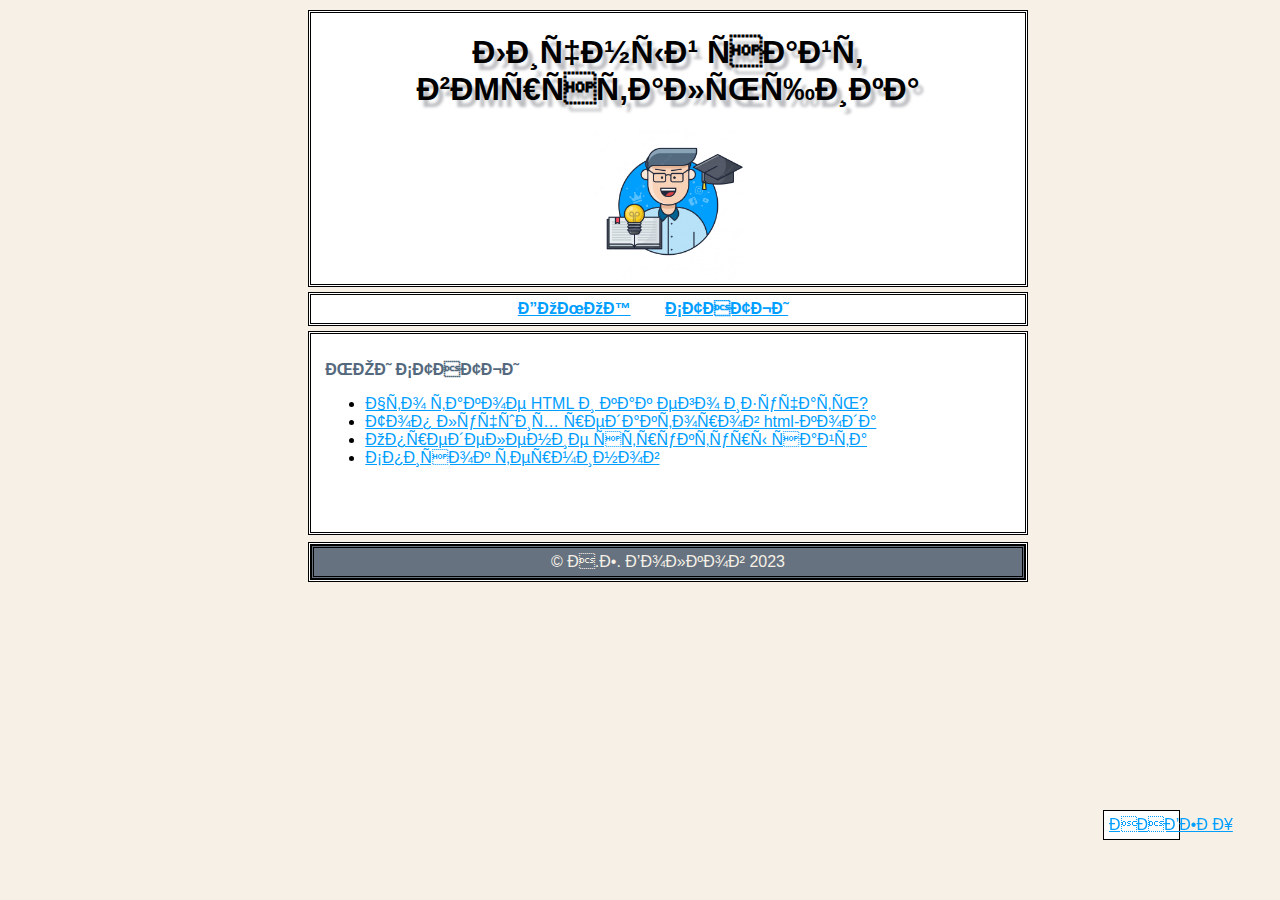
<file: articles.html>
<!DOCTYPE html>
<html>

<head>
    <title>Личный сайт верстальщика - Волков А.Е.</title>
    <meta name="description"
        content="На этом сайте я размещаю свою работы в области вёрстки, чтобы с ними можно было ознакомиться через интернет">
    <meta charset=UTF-8" />
    <link href="img/favicon.png" rel="shortcut icon" type="image/png">
    <link href="css/style.css" rel="stylesheet">
</head>

<body>
    <section class="header">
        <div class="hdiv">
            <div>
                <h1>Личный сайт верстальщика</h1>
            </div>
            <div><img src="img/avatar.avif" width="150px"></div>
        </div>
    </section>
    <section class="nav">
        <div class="hdiv">
            <ul class="nav">
                <li><a href="index.html">ДОМОЙ</a></li>
                <li><a href="articles.html">СТАТЬИ</a></li>

            </ul>
        </div>

    </section>
    <section class="main hdiv">

        <div class="ttt">
            <div class="t2">
                <h2>МОИ СТАТЬИ</h2>
                <ul>
                    <li><a href="articl1.html">Что такое HTML и как его изучать?</a></li>
                    <li><a href="articl2.html">Топ лучших редакторов html-кода</a></li>
                    <li><a href="articl3.html">Определение структуры сайта</a></li>
                    <li><a href="articl4.html">Список терминов</a></li>
                </ul>
            </div>
        </div>
    </section>
    <section class="footer hdiv">
        <div class="f1">&copy; А.Е. Волков 2023</div>

    </section>
    <div class="top"><a href="#top">НАВЕРХ</a></div>
</body>

</html>
</file>
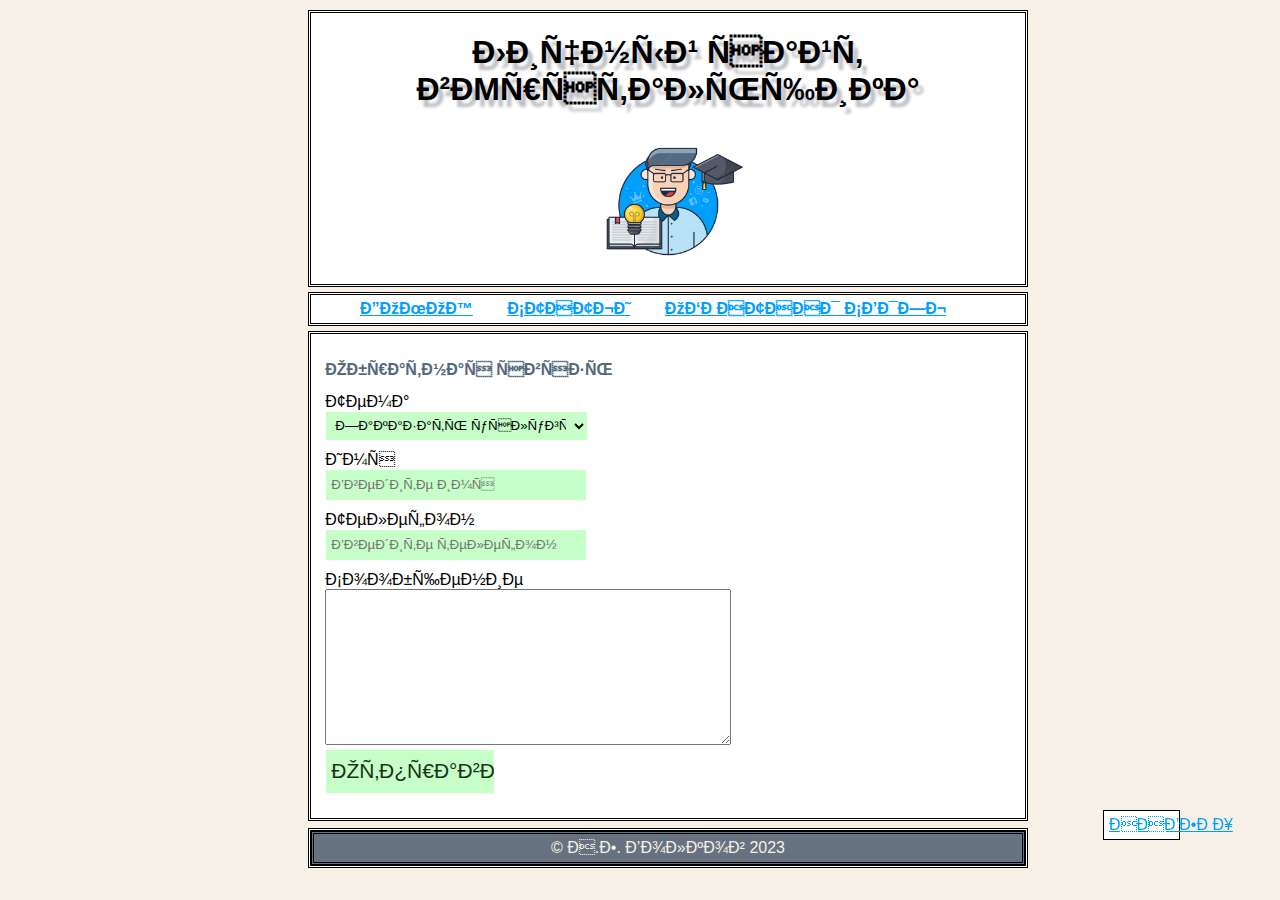
<file: contacts.html>
<!DOCTYPE html>
<html>

<head>
    <title>Личный сайт верстальщика - Волков А.Е.</title>
    <meta name="description"
        content="На этом сайте я размещаю свою работы в области вёрстки, чтобы с ними можно было ознакомиться через интернет">
    <meta charset=UTF-8" />
    <link href="img/favicon.png" rel="shortcut icon" type="image/png">
    <link href="css/style.css" rel="stylesheet">
</head>

<body class="bodypad">
    <section class="header">
        <div class="hdiv">
            <div>
                <h1>Личный сайт верстальщика</h1>
            </div>
            <div><a href="/img/avatar.avif"><img src="img/avatar.avif" width="150px"></a></div>
        </div>
    </section>
    <section class="nav">
        <div class="hdiv">
            <ul class="nav">
                <li><a href="index.html">ДОМОЙ</a></li>
                <li><a href="articles.html">СТАТЬИ</a></li>
                <li><a href="contacts.html">ОБРАТНАЯ СВЯЗЬ</a></li>

            </ul>
        </div>

    </section>
    <section class="main hdiv">

        <div class="ttt">
            <div class="t1">


                <h2>Обратная связь</h2>

                <form action="" name="contact-form" id="contact-form">
                    <div class="form_item">
                        <label for="select">Тема</label><br>
                        <select name"select" id="select">
                            <option value="1">Заказать услугу</option>
                            <option value="2">Оставить отзыв/замечание</option>
                            <option value="3">Предложить сотрудничество</option>
                            <option value="4">Другое</option>
                        </select>
                    </div>
                    <div class="form_item"> <label for="name">Имя</label><br>
                        <input type="text" name="name" value="" placeholder="Введите имя">
                    </div>
                    <div class="form_item">
                        <label for="phone">Телефон</label><br>
                        <input type="text" name="phone" value="" placeholder="Введите телефон">
                    </div>
                    <label for="textarea">Сообщение</label><br>
                    <textarea name="message" width="170px"></textarea>
                    <div class="form_item"><input type="button" name="button" value="Отправить"></div>
                </form>

            </div>


        </div>


    </section>
    <section class="footer hdiv">
        <div class="f1">&copy; А.Е. Волков 2023</div>

    </section>
    <div class="top"><a href="#top">НАВЕРХ</a></div>
</body>

</html>
</file>
<file: css/style.css>
html,
body {
    font-family: 'Verdana', 'Tahoma', 'Arial';
    background-color: #f7f0e6;
    width: 75%;
    padding-left: 150px;
    padding-right: 150px;
}

h1 {
    text-shadow: 5px 7px 3px #bcbdc1;
    color: black;
    text-transform: uppercase;   
} 

h2 {
    font-size: 1em;
    color: #54697d;
    text-transform: uppercase;
}

a:link {
    color: #009eff;
}

a:visited {
    color: #009eff;
}

a:hover {
    color: brown
}

.img11 {
    border: 1px solid black; border-radius: 15%; box-shadow: 5px 7px 3px #bcbdc1;
}


.left {
    float: left;
    padding: 10px;

}

.right {
    padding: 10px;
}

/*.t1 {
    display: flex;
} */

.st1 {
    font-size: 3rem;
    color: #314153;
    text-align: center;
}

.header {
    cursor: pointer;
    margin-bottom: 5px;
    text-align: center;
    margin-top: 10px;

}

.nav {
    text-align: center;
    overflow: hidden;
    padding: 0;
    margin: 5px 0 5px 0;
}


.hdiv {

    border: 3px double black;
    background-color: white;
}

.ndiv {

    padding-left: 5%;
    height: 21px;
    
}

.m1 {
    float: left;
    width: 20%;
}

.main {

    text-align: left;
    margin-top: 5px;

}

.ttt {

    padding: 2%;
    height: auto;
    min-height: 170px;

}

.footer {
    text-align: left;
    overflow: hidden;
    margin-top: 7px;
}

.f1 {

    padding: 5px;
    height: auto;
    min-height: 15px;
    border: 3px double black;
    background-color: #314153bd;
    color: #f7f0e6;
    text-align: center;
}

.imgs {
    text-align: center;
}

ul.nav li {
    display: inline;
    line-height: normal;
    letter-spacing: normal;
    font-weight: 600;
    margin-right: 30px;
}


.top {
    text-align: center;
    padding: 5px;
    border: 1px solid black;
    width: 65px;
    position: fixed;
    bottom: 60px;
    right: 100px;
    background-color: #fff;
}

dt {font-weight: 600;
    color:indianred}

@media (max-width: 600px) {
    body {
    width: 75%;
    padding-left: 150px;
    padding-right: 150px; }
    .t1 {
        display: block;
    }
}


p {padding-bottom: 5px;}
#select {height: 30px; width: 263px;padding: 5px;margin-bottom: 10px; border:white solid 1px; background-color: #c6ffc8;}
#contact-form input {height: 20px; width: 250px;padding: 5px;margin-bottom: 10px; border:white solid 1px; background-color: #c6ffc8;}
#contact-form > textarea {width: 400px; height: 150px;}
#contact-form > div:nth-child(7) > input[type=button] {text-transform: uppercase; color:#1b331b; height: 45px; width: 170px; cursor: pointer; font-size: 21px; padding: 5px;}
</file>
